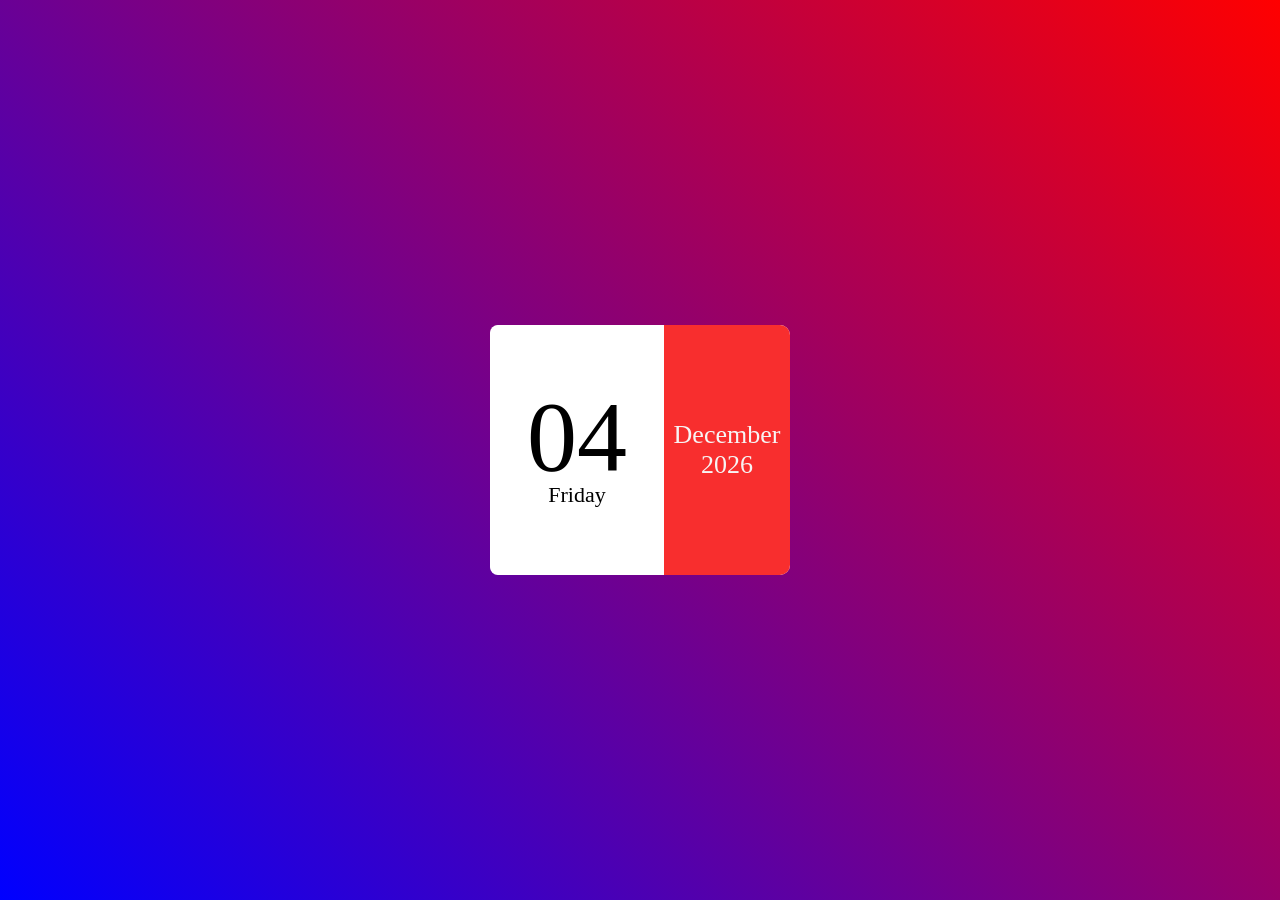
<file: index.html>
<!DOCTYPE html>
<html lang="en">
<head>
    <meta charset="UTF-8">
    <meta name="viewport" content="width=device-width, initial-scale=1.0">
    <title>Calendar</title>
    <link rel="stylesheet" href="style.css">
</head>
<body>
    <div class="hero">
        <div class="calendar">
            <div class="left">
                <span id="date"></span>
                <span id="day"></span>

            </div>
            <div class="right">
                <span id="month"></span>
                <span id="year"></span>
            </div>
        </div>
    </div>
    <script>
        const date=document.getElementById("date");
        const day=document.getElementById("day");
        const month=document.getElementById("month");
        const year=document.getElementById("year");

        const week=["Sunday","Monday","Tuesday","Wednesday","Thursday","Friday","Saturday"];
        const Allmonths=["January","February","March","April","May","June","July","August","September","October","November","December"];

        const today=new Date();
        date.innerHTML= (today.getDate()<10?"0":"")+today.getDate();
        day.innerHTML=week[today.getDay()];
        month.innerHTML=Allmonths[today.getMonth()];
        year.innerHTML=today.getFullYear();
    </script>
</body>
</html>
</file>
<file: style.css>
*{
    padding: 0;
    margin: 0;
    box-sizing: border-box;
}
.hero{
    width: 100%;
    height: 100vh;
    background: linear-gradient(45deg,blue,red);
    display: flex;
    justify-content: center;
    align-items: center;
}
.calendar{
    width: 300px;
    height: 250px;
    display: flex;
    justify-content: center;
    align-items: center;
    border-radius: 10px;
    background: #fff;
}
.left, .right{
    height: 250px;
    display: flex;
    justify-content: center;
    align-items: center;
    flex-direction: column;
}
.left{
    width: 58%;
    height: 100%;
    background:#fff;
    color: black;
    font-size: 22px;
    border-radius: 8px;
}
.right{
    width: 42%;
    height: 100%;
    background: rgb(248, 46, 46);
    color: #f7f4f4;
    font-size: 26px;
    border-top-right-radius:10px;
    border-bottom-right-radius: 10px;
}
#date{
    font-size:100px;
    line-height: 90px;
}
/*.left{
    width: 58%;
    height: 100%;
    border-top-right-radius:8px;
    border-bottom-right-radius:2px;
    flex-direction: column;
}
.right{
    width:42%;
    height: 100%;
    background: #f71919;
    flex-direction: column;
}
</file>
